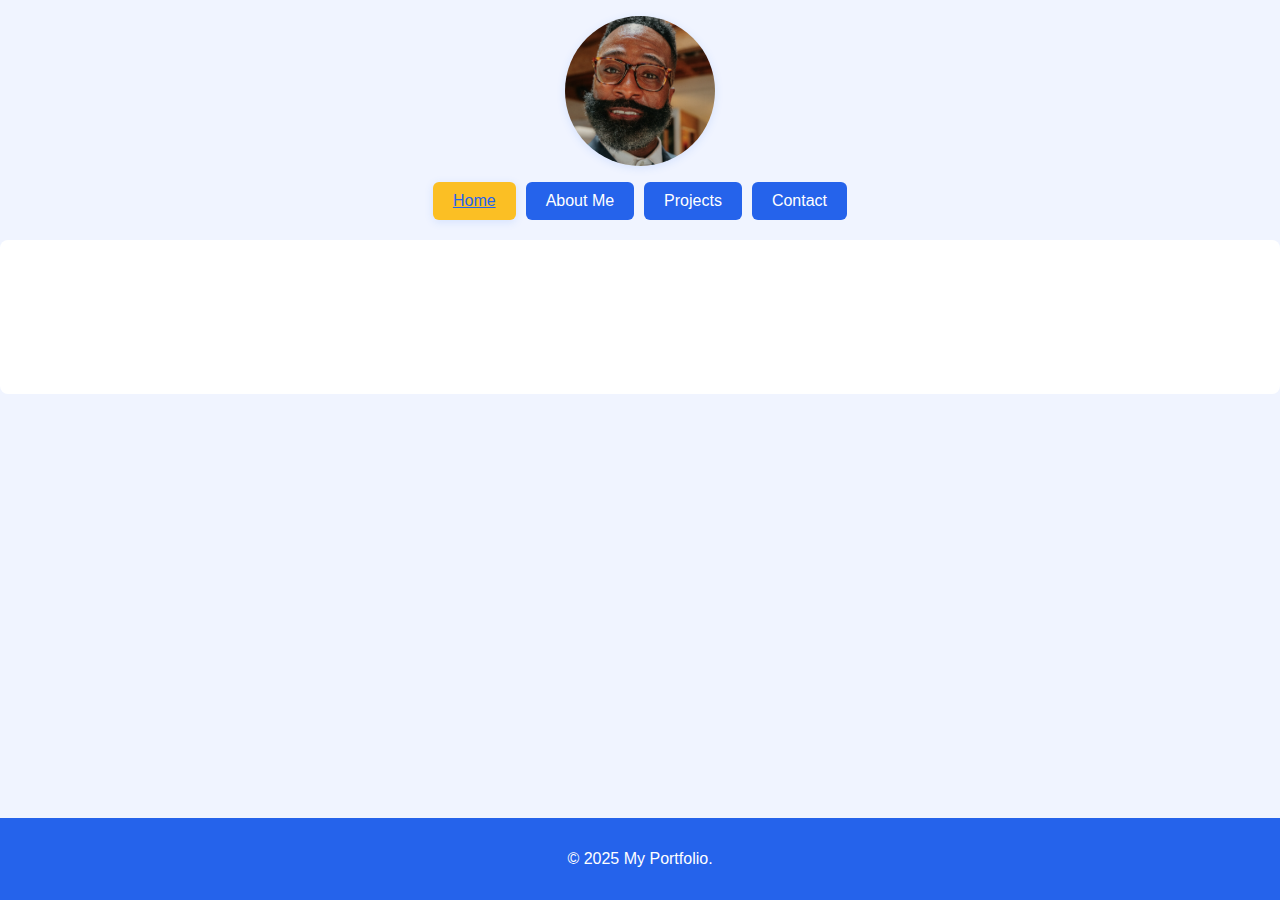
<file: index.html>
<!DOCTYPE html>
<html lang="en">
<head>
  <meta charset="UTF-8" />
  <meta name="viewport" content="width=device-width, initial-scale=1" />
    <img src="image.png" alt="Profile Image" class="profile-img" />
  <title>Home - My Portfolio</title>
  <link rel="stylesheet" href="styles.css" />
</body>
<footer>
  <p>© 2025 My Portfolio.</p>
</footer>
</head>
<body>
  <nav>
    <ul>
      <li><a href="index.html" class="active">Home</a></li>
      <li><a href="about.html">About Me</a></li>
      <li><a href="projects.html">Projects</a></li>
      <li><a href="contact.html">Contact</a></li>
    </ul>
  </nav>

  <header>
    <h1>Welcome to My Portfolio</h1>
    <p>This is the homepage where I introduce myself and showcase my skills and achievements.</p>
  </header>

</body>
</html>
</file>
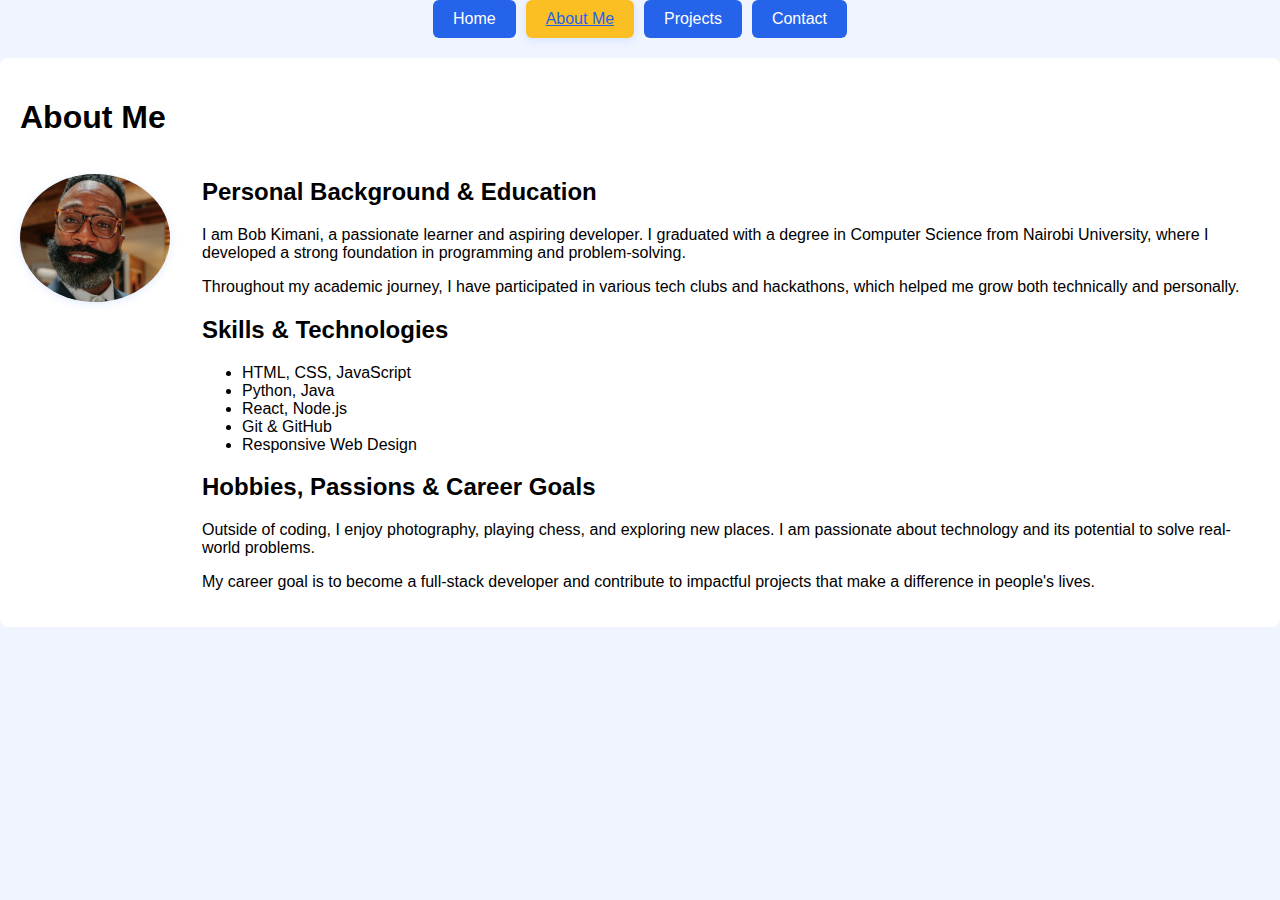
<file: about.html>
<!DOCTYPE html>
<html lang="en">
<head>
  <meta charset="UTF-8" />
  <meta name="viewport" content="width=device-width, initial-scale=1" />
  <title>About Me - My Portfolio</title>
  <link rel="stylesheet" href="styles.css" />
</head>
<body>
  <nav>
    <ul>
      <li><a href="index.html">Home</a></li>
      <li><a href="about.html" class="active">About Me</a></li>
      <li><a href="projects.html">Projects</a></li>
      <li><a href="contact.html">Contact</a></li>
    </ul>
  </nav>

  <section>
    <h1>About Me</h1>
    <div style="display: flex; align-items: flex-start; gap: 2em; flex-wrap: wrap;">
      <img src="image.png" alt="Profile photo of Bob Kimani" class="profile-img" style="max-width: 180px; height: auto; border-radius: 50%; box-shadow: 0 2px 8px rgba(59,130,246,0.15);" />
      <div style="flex: 1; min-width: 250px;">
        <h2>Personal Background & Education</h2>
        <p>I am Bob Kimani, a passionate learner and aspiring developer. I graduated with a degree in Computer Science from Nairobi University, where I developed a strong foundation in programming and problem-solving.</p>
        <p>Throughout my academic journey, I have participated in various tech clubs and hackathons, which helped me grow both technically and personally.</p>

        <h2>Skills & Technologies</h2>
        <ul>
          <li>HTML, CSS, JavaScript</li>
          <li>Python, Java</li>
          <li>React, Node.js</li>
          <li>Git & GitHub</li>
          <li>Responsive Web Design</li>
        </ul>

        <h2>Hobbies, Passions & Career Goals</h2>
        <p>Outside of coding, I enjoy photography, playing chess, and exploring new places. I am passionate about technology and its potential to solve real-world problems.</p>
        <p>My career goal is to become a full-stack developer and contribute to impactful projects that make a difference in people's lives.</p>
      </div>
    </div>
  </section>

</body>
</html>
</file>
<file: styles.css>
body {
  background-color: #f0f4ff;
  margin: 0;
  font-family: Arial, sans-serif;
  padding: 0;
}

header {
  background-color: #3b82f6;
  color: #fff;
  padding: 2em 0 1em 0;
  text-align: center;
}

.profile-img {
  display: block;
  margin: 1em auto;
  width: 150px;
  height: 150px;
  border-radius: 50%;
  object-fit: cover;
  box-shadow: 0 2px 8px rgba(59,130,246,0.15);
}

nav ul {
  list-style-type: none;
  display: flex;
  gap: 10px;
  justify-content: center;
  padding: 0;
  margin: 0;
}

nav ul li {
  margin: 0;
}

nav ul li a {
  text-decoration: none;
  color: #fff;
  background: #2563eb;
  padding: 10px 20px;
  border-radius: 6px;
  display: inline-block;
  font-weight: 500;
  transition: background 0.2s, color 0.2s, box-shadow 0.2s;
}

nav ul li a.active,
nav ul li a:hover {
  background-color: #fbbf24;
  color: #2563eb;
  box-shadow: 0 2px 8px rgba(59,130,246,0.15);
  text-decoration: underline;
}

footer {
  background-color: #2563eb;
  text-align: center;
  padding: 1em 0;
  color: #fff;
  font-size: 1em;
  position: fixed;
  width: 100%;
  bottom: 0;
}

header, section {
  background: #fff;
  padding: 20px;
  margin-top: 20px;
  border-radius: 8px;
}

form label {
  font-weight: bold;
}

form input, form textarea {
  width: 100%;
  padding: 8px;
  margin: 6px 0 12px;
  border: 1px solid #ccc;
  border-radius: 4px;
}

form button {
  cursor: pointer;
  background-color: #3b82f6;
  color: #fff;
  padding: 10px 20px;
  border: none;
  border-radius: 4px;
  transition: background 0.2s;
}

form button:hover {
  background-color: #2563eb;
}
</file>
